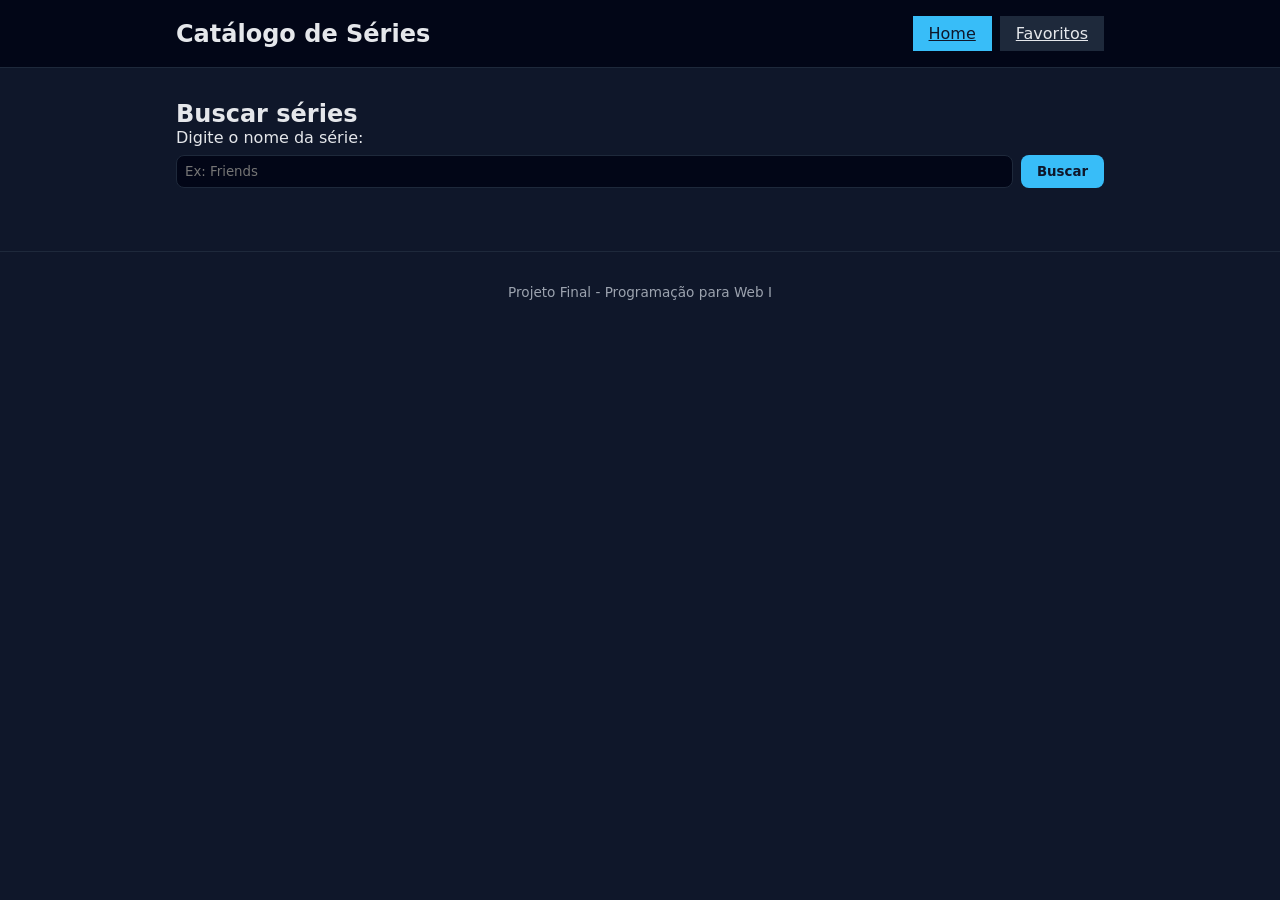
<file: index.html>
<!DOCTYPE html>
<html lang="pt-BR">
<head>
  <meta charset="UTF-8" />
  <title>Catálogo de Séries - Home</title>
  <meta name="viewport" content="width=device-width, initial-scale=1.0" />
  <link rel="stylesheet" href="css/style.css" />
</head>
<body>
  <header>
    <div class="container header-content">
      <h1>Catálogo de Séries</h1>
      <nav>
        <a href="index.html" class="nav-btn ativo">Home</a>
        <a href="favoritos.html" class="nav-btn">Favoritos</a>
      </nav>
    </div>
  </header>

  <main class="container">
    <section id="sec-home">
      <h2>Buscar séries</h2>
      <form id="form-busca">
        <label for="busca">Digite o nome da série:</label>
        <div class="busca-linha">
          <input type="text" id="busca" placeholder="Ex: Friends" />
          <button type="submit">Buscar</button>
        </div>
      </form>

      <div id="mensagem-status" class="mensagem"></div>

      <section id="resultados">
      </section>
    </section>
  </main>

  <footer>
    <div class="container">
      <p>Projeto Final - Programação para Web I</p>
    </div>
  </footer>

  <script src="js/classes.js"></script>
  <script src="js/funcoes.js"></script>
  <script src="js/api.js"></script>
  <script src="js/dom.js"></script>
  <script src="js/main.js"></script>
</body>
</html>
</file>
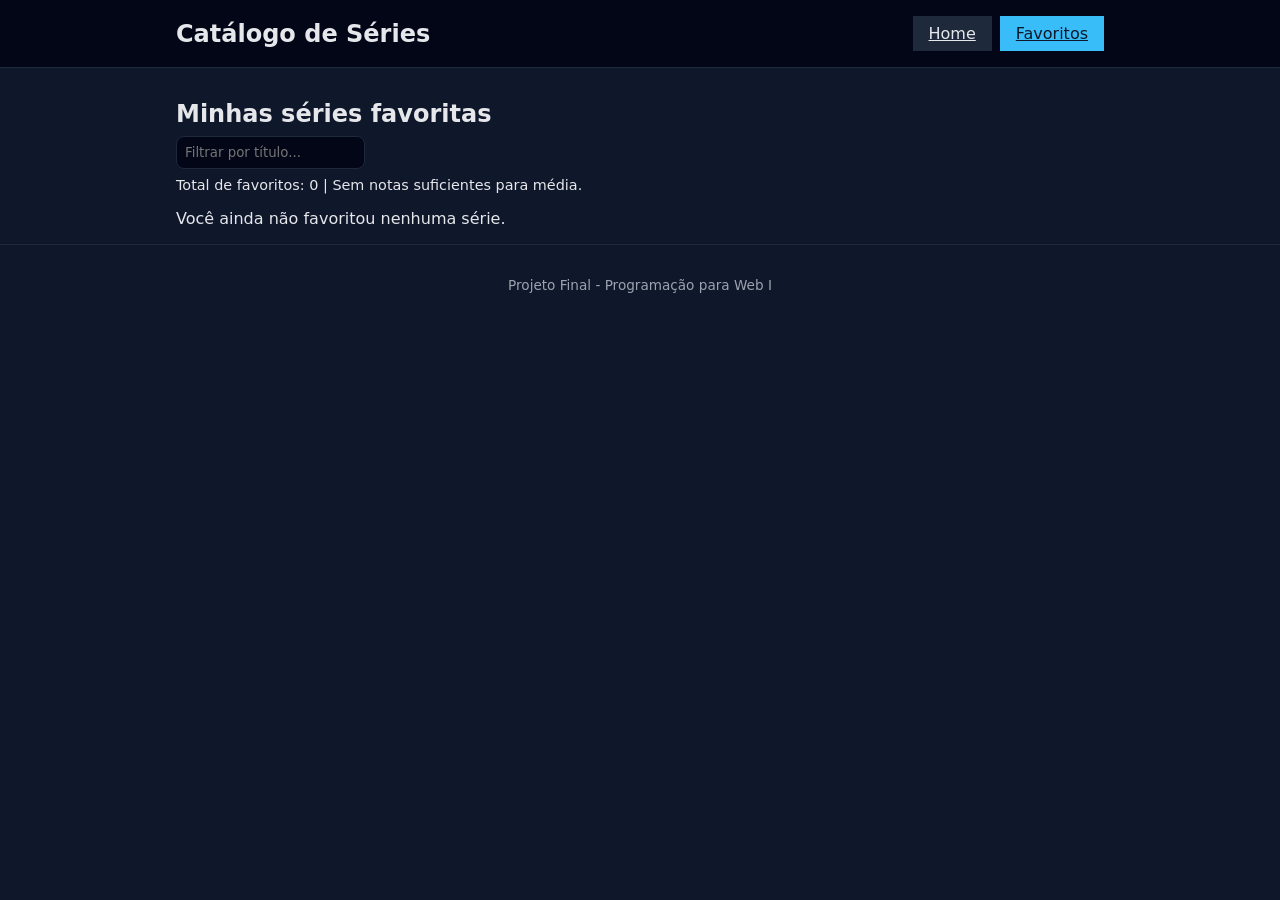
<file: favoritos.html>
<!DOCTYPE html>
<html lang="pt-BR">
<head>
  <meta charset="UTF-8" />
  <title>Catálogo de Séries - Favoritos</title>
  <meta name="viewport" content="width=device-width, initial-scale=1.0" />
  <link rel="stylesheet" href="css/style.css" />
</head>
<body>
  <header>
    <div class="container header-content">
      <h1>Catálogo de Séries</h1>
      <nav>
        <a href="index.html" class="nav-btn">Home</a>
        <a href="favoritos.html" class="nav-btn ativo">Favoritos</a>
      </nav>
    </div>
  </header>

  <main class="container">
    <section id="sec-favoritos">
      <h2>Minhas séries favoritas</h2>

      <div class="filtros-favoritos">
        <input
          type="text"
          id="filtro-favoritos"
          placeholder="Filtrar por título..."
        />
      </div>

      <div id="resumo-favoritos">
      </div>

      <section id="lista-favoritos">
      </section>
    </section>
  </main>

  <footer>
    <div class="container">
      <p>Projeto Final - Programação para Web I</p>
    </div>
  </footer>

  <script src="js/classes.js"></script>
  <script src="js/funcoes.js"></script>
  <script src="js/api.js"></script>
  <script src="js/dom.js"></script>
  <script src="js/main.js"></script>
</body>
</html>
</file>
<file: css/style.css>
* {
  box-sizing: border-box;
  margin: 0;
  padding: 0;
  font-family: system-ui, -apple-system, BlinkMacSystemFont, "Segoe UI", sans-serif;
}

body {
  background: #0f172a;
  color: #e5e7eb;
}

header {
  background: #020617;
  border-bottom: 1px solid #1e293b;
}

.container {
  max-width: 960px;
  margin: 0 auto;
  padding: 1rem;
}

.header-content {
  display: flex;
  align-items: center;
  justify-content: space-between;
  gap: 1rem;
}

h1 {
  font-size: 1.5rem;
}

nav {
  display: flex;
  gap: 0.5rem;
}

.nav-btn {
  border: none;
  padding: 0.5rem 1rem;
  background: #1e293b;
  color: #e5e7eb;
  cursor: pointer;
}

.nav-btn.ativo {
  background: #38bdf8;
  color: #0f172a;
}

main {
  padding-top: 1rem;
  padding-bottom: 2rem;
}

section {
  margin-top: 1rem;
}

.busca-linha {
  display: flex;
  gap: 0.5rem;
  margin-top: 0.5rem;
}

input[type="text"] {
  flex: 1;
  padding: 0.5rem;
  border-radius: 0.5rem;
  border: 1px solid #1e293b;
  background: #020617;
  color: #e5e7eb;
}

button {
  border-radius: 0.5rem;
  border: none;
  padding: 0.5rem 1rem;
  cursor: pointer;
  background: #38bdf8;
  color: #0f172a;
  font-weight: 600;
}

button:hover {
  opacity: 0.9;
}

.mensagem {
  margin-top: 0.75rem;
  min-height: 1.2rem;
  font-size: 0.9rem;
}

#resultados,
#lista-favoritos {
  margin-top: 1rem;
  display: grid;
  grid-template-columns: repeat(auto-fit, minmax(220px, 1fr));
  gap: 1rem;
}

.card {
  background: #020617;
  border-radius: 0.75rem;
  padding: 0.75rem;
  border: 1px solid #1e293b;
  display: flex;
  flex-direction: column;
  gap: 0.5rem;
}

.card img {
  width: 100%;
  border-radius: 0.5rem;
}

.card h3 {
  font-size: 1rem;
}

.card small {
  font-size: 0.8rem;
  color: #9ca3af;
}

.card-footer {
  margin-top: auto;
  display: flex;
  justify-content: space-between;
  align-items: center;
  gap: 0.5rem;
}

.badge {
  padding: 0.15rem 0.4rem;
  border-radius: 999px;
  font-size: 0.75rem;
}

.oculto {
  display: none;
}

footer {
  border-top: 1px solid #1e293b;
  text-align: center;
  padding: 1rem 0;
  font-size: 0.85rem;
  color: #9ca3af;
}

.filtros-favoritos {
  margin-top: 0.5rem;
}

#resumo-favoritos {
  margin-top: 0.5rem;
  font-size: 0.9rem;
  color: #e5e7eb;
}

@media (max-width: 600px) {
  .header-content {
    flex-direction: column;
    align-items: flex-start;
  }

  .busca-linha {
    flex-direction: column;
  }
}
</file>
